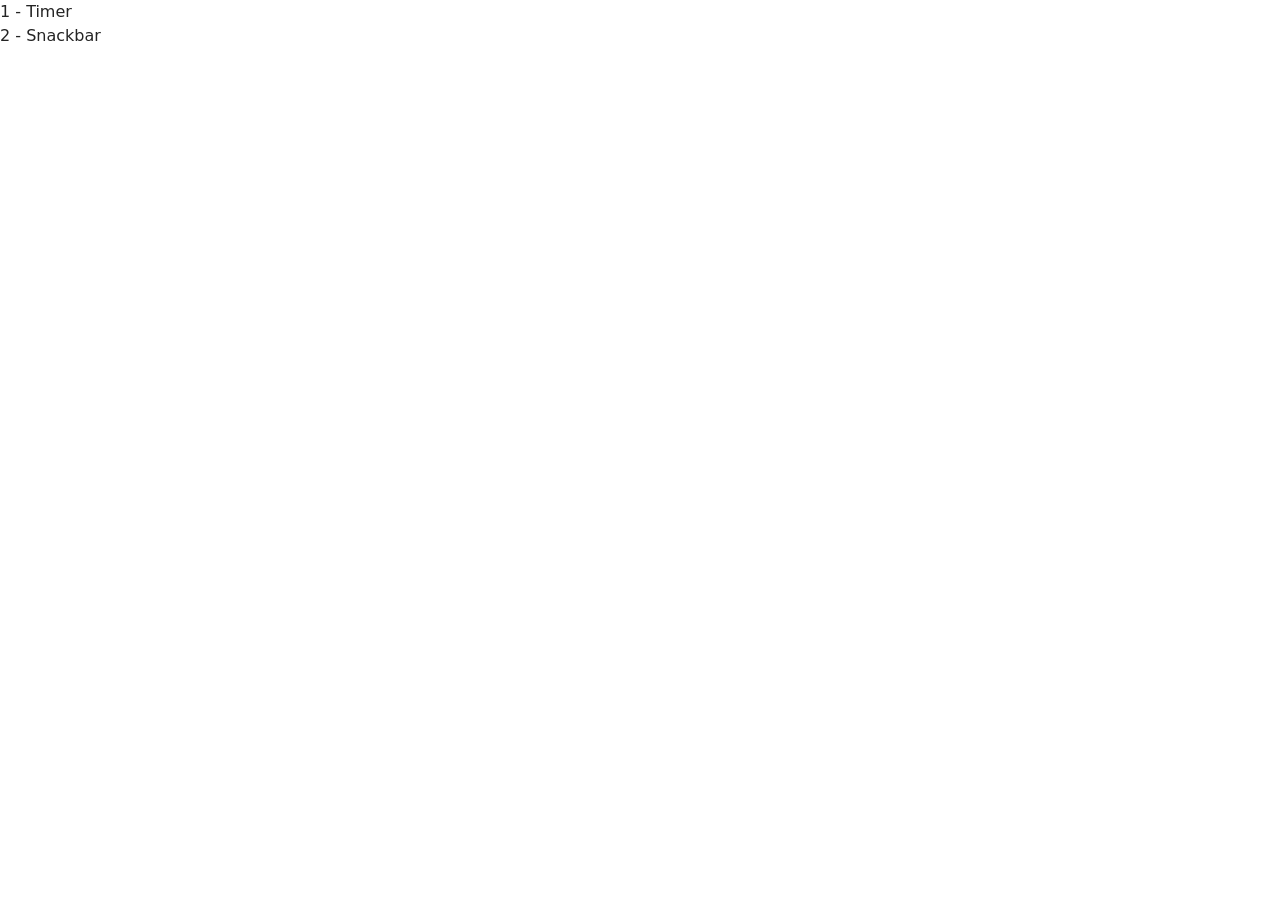
<file: src/index.html>
<!doctype html>
<html lang="en">
  <head>
    <meta charset="UTF-8" />
    <link rel="icon" type="image/svg+xml" href="/favicon.svg" />
    <meta name="viewport" content="width=device-width, initial-scale=1.0" />
    <title>goit-js-hw-10</title>
    <link rel="stylesheet" href="./css/styles.css" />
  </head>
  <body>
    <load src="./partials/header.html" icon-path="img/sprite.svg#logo" />

    <main>
      <a href="./1-timer.html">1 - Timer</a><br />
      <a href="./2-snackbar.html">2 - Snackbar</a>
    </main>

    <load src="./partials/footer.html" />
  </body>
</html>
</file>
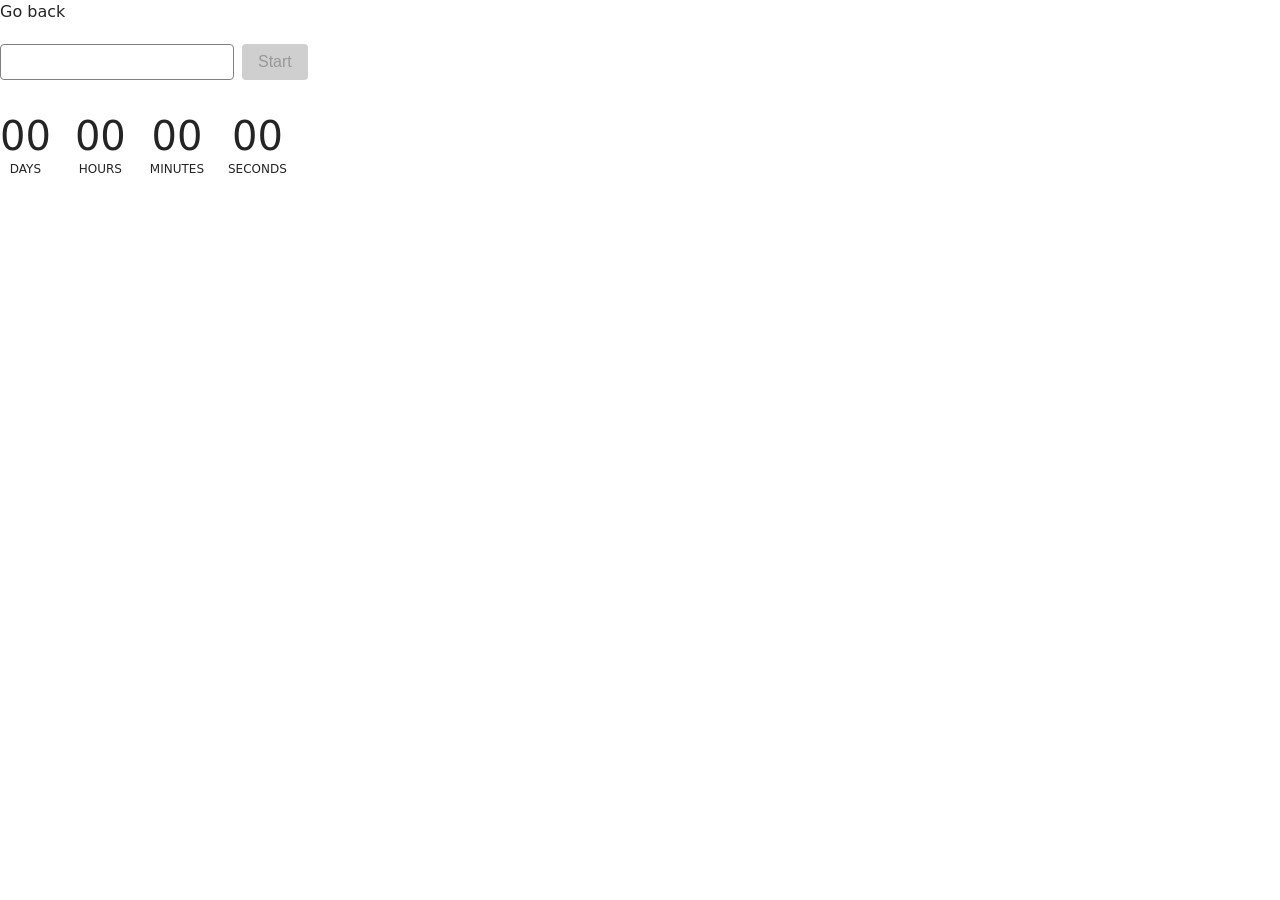
<file: src/1-timer.html>
<!doctype html>
<html lang="en">
  <head>
    <meta charset="UTF-8" />
    <meta name="viewport" content="width=device-width, initial-scale=1.0" />
    <title>Timer</title>
    <link rel="stylesheet" href="./css/styles.css" />
  </head>
  <body>
    <section>
      <a href="./index.html">Go back</a>

      <div class="controls">
        <input type="text" id="datetime-picker" />
        <button type="button" data-start disabled>Start</button>
      </div>

      <div class="timer">
        <div class="field">
          <span class="value" data-days>00</span>
          <span class="label">Days</span>
        </div>
        <div class="field">
          <span class="value" data-hours>00</span>
          <span class="label">Hours</span>
        </div>
        <div class="field">
          <span class="value" data-minutes>00</span>
          <span class="label">Minutes</span>
        </div>
        <div class="field">
          <span class="value" data-seconds>00</span>
          <span class="label">Seconds</span>
        </div>
      </div>
    </section>

    <script type="module" src="./js/1-timer.js"></script>
  </body>
</html>
</file>
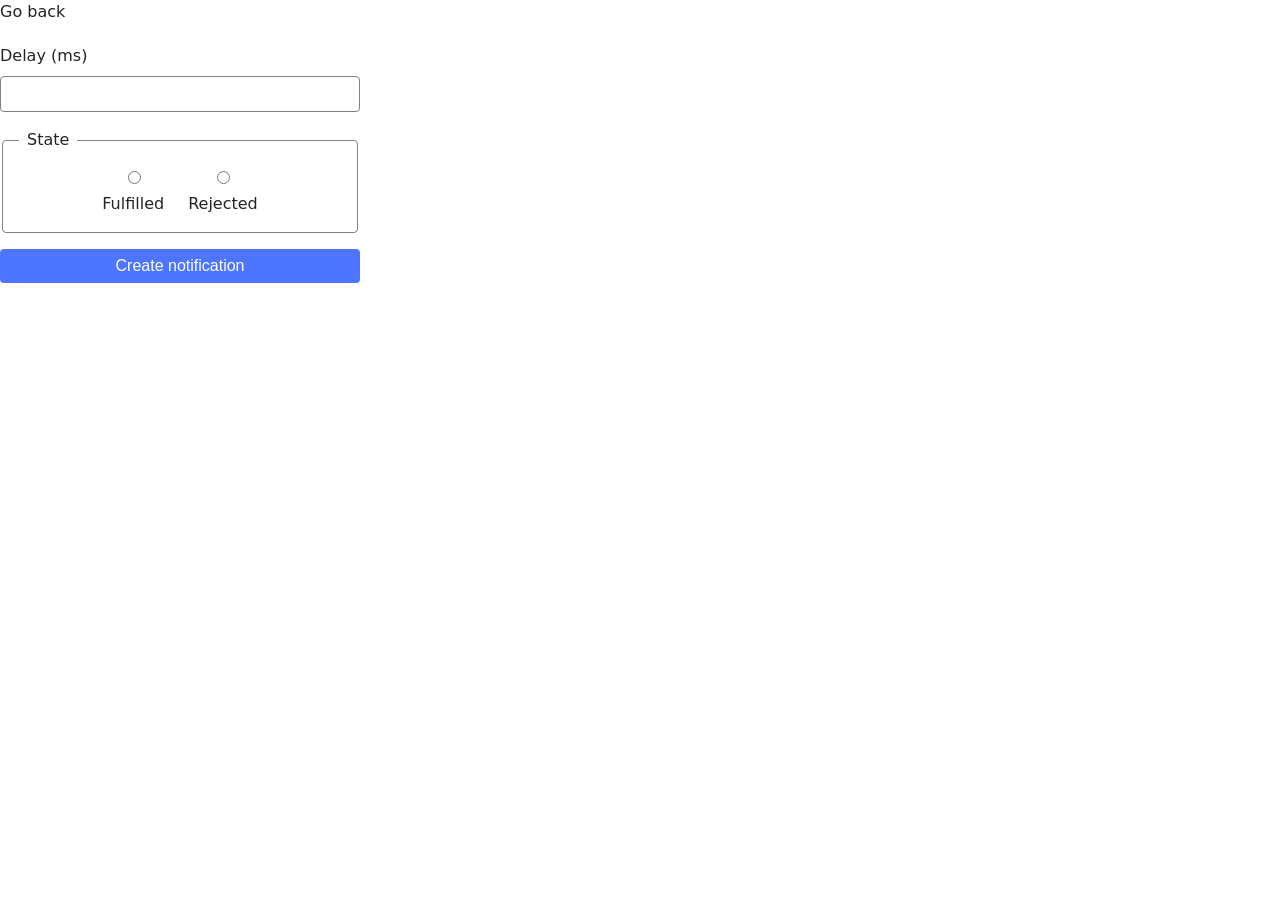
<file: src/2-snackbar.html>
<!doctype html>
<html lang="en">
  <head>
    <meta charset="UTF-8" />
    <meta name="viewport" content="width=device-width, initial-scale=1.0" />
    <title>Snackbar</title>
    <link rel="stylesheet" href="./css/styles.css" />
  </head>
  <body>
    <a href="./index.html">Go back</a>

    <form class="form">
      <label>
        Delay (ms)
        <input type="number" name="delay" required />
      </label>

      <fieldset>
        <legend>State</legend>
        <label>
          <input type="radio" name="state" value="fulfilled" required />
          Fulfilled
        </label>
        <label>
          <input type="radio" name="state" value="rejected" required />
          Rejected
        </label>
      </fieldset>

      <button type="submit">Create notification</button>
    </form>

    <script type="module" src="./js/2-snackbar.js"></script>
  </body>
</html>
</file>
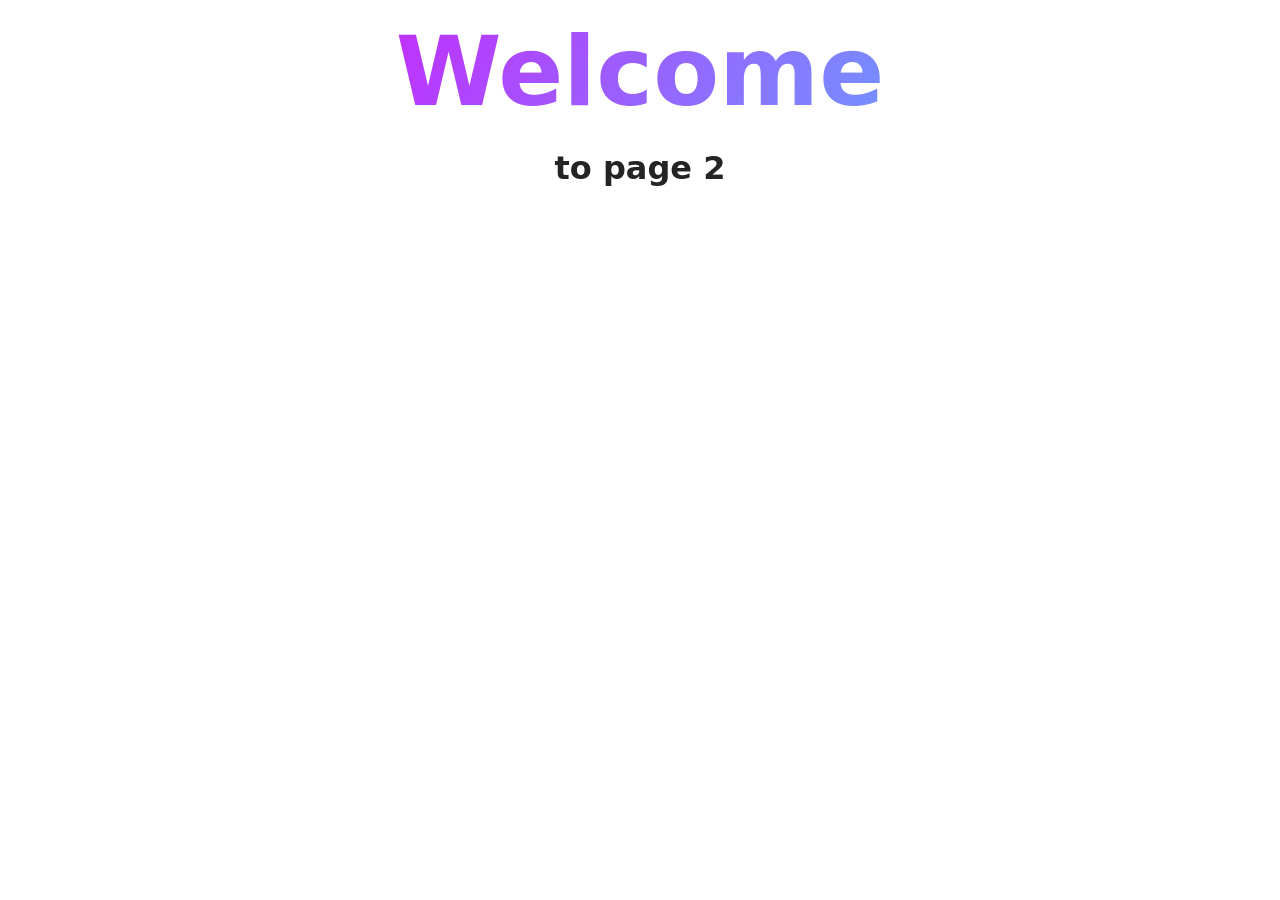
<file: src/page-2.html>
<!DOCTYPE html>
<html lang="en">
  <head>
    <meta charset="UTF-8" />
    <meta http-equiv="X-UA-Compatible" content="IE=edge" />
    <meta name="viewport" content="width=device-width, initial-scale=1.0" />
    <title>Page 2</title>
    <link rel="stylesheet" href="./css/styles.css" />
  </head>
  <body>
    <load
      src="./partials/header.html"
      icon-path="./img/sprite.svg#logo"
      highlight-act="active"
    />

    <main>
      <div class="container">
        <h1 class="main-title">
          <span class="main-title-gradient">Welcome</span> to page 2
        </h1>
        <load src="./partials/back-link.html" />
      </div>
    </main>

    <load src="./partials/footer.html" />
  </body>
</html>
</file>
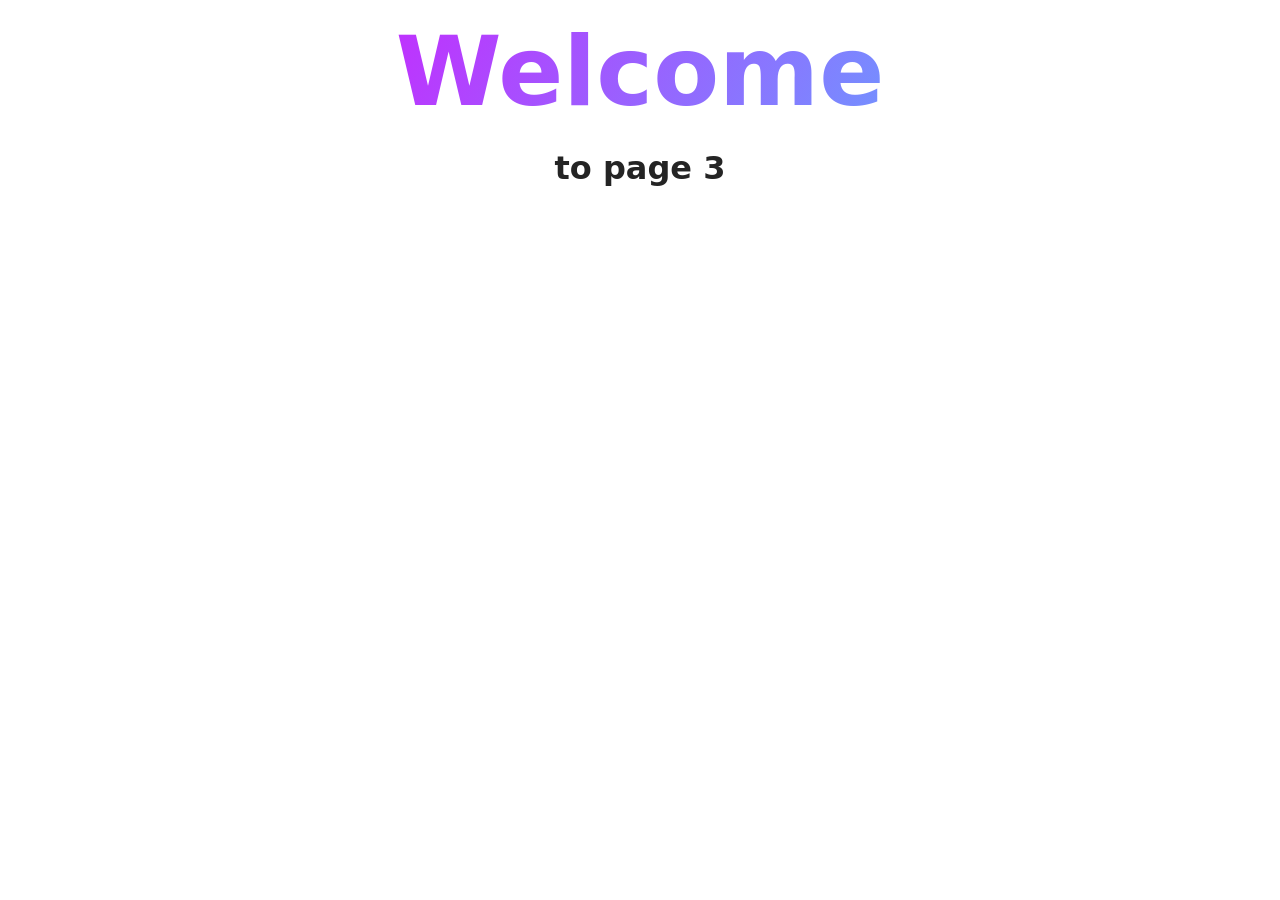
<file: src/page-3.html>
<!DOCTYPE html>
<html lang="en">
  <head>
    <meta charset="UTF-8" />
    <meta http-equiv="X-UA-Compatible" content="IE=edge" />
    <meta name="viewport" content="width=device-width, initial-scale=1.0" />
    <title>Page 3</title>
    <link rel="stylesheet" href="./css/styles.css" />
  </head>
  <body>
    <load
      src="./partials/header.html"
      icon-path="./img/sprite.svg#logo"
      highlight-curr="active"
    />

    <main>
      <div class="container">
        <h1 class="main-title">
          <span class="main-title-gradient">Welcome</span> to page 3
        </h1>
        <load src="./partials/back-link.html" />
      </div>
    </main>

    <load src="./partials/footer.html" />
  </body>
</html>
</file>
<file: src/css/styles.css>
/**
  |============================
  | include css partials with
  | default @import url()
  |============================
*/
/* Common styles */
@import url('./reset.css');
@import url('./base.css');
@import url('./container.css');
@import url('./animations.css');

/* Sections style */
@import url('./header.css');
@import url('./vite-promo.css');
@import url('./badges.css');
@import url('./back-link.css');
@import url('./footer.css');

/* Timer */
.controls {
  margin-top: 20px;
  margin-bottom: 32px;
  display: flex;
  gap: 8px;
}

input#datetime-picker {
  padding: 8px 16px;
  font-size: 16px;
  border: 1px solid #808080;
  border-radius: 4px;
  outline: none;
}

button[data-start] {
  padding: 8px 16px;
  font-size: 16px;
  font-weight: 500;
  background-color: #4e75ff;
  color: #fff;
  border: none;
  border-radius: 4px;
  cursor: pointer;
}

button[data-start]:disabled {
  background-color: #cfcfcf;
  color: #989898;
  cursor: not-allowed;
}

.timer {
  display: flex;
  gap: 24px;
}

.field {
  display: flex;
  flex-direction: column;
  align-items: center;
}

.value {
  font-size: 40px;
  line-height: 1.2;
}

.label {
  font-size: 12px;
  text-transform: uppercase;
}

/* Snackbar */
.form {
  max-width: 360px;
  margin-top: 20px;
  display: flex;
  flex-direction: column;
  gap: 16px;
}

.form label {
  display: flex;
  flex-direction: column;
  gap: 8px;
  font-size: 16px;
}

.form input[type='number'] {
  padding: 8px 16px;
  font-size: 16px;
  border: 1px solid #808080;
  border-radius: 4px;
  outline: none;
}

fieldset {
  border: 1px solid #808080;
  border-radius: 4px;
  padding: 16px;
  display: flex;
  gap: 24px;
  justify-content: center;
}

fieldset legend {
  padding: 0 8px;
}

fieldset label {
  flex-direction: row;
  align-items: center;
  gap: 8px;
  cursor: pointer;
}

.form button[type='submit'] {
  padding: 8px 16px;
  font-size: 16px;
  font-weight: 500;
  background-color: #4e75ff;
  color: #fff;
  border: none;
  border-radius: 4px;
  cursor: pointer;
}

.form button[type='submit']:hover {
  background-color: #6c8cff;
}
</file>
